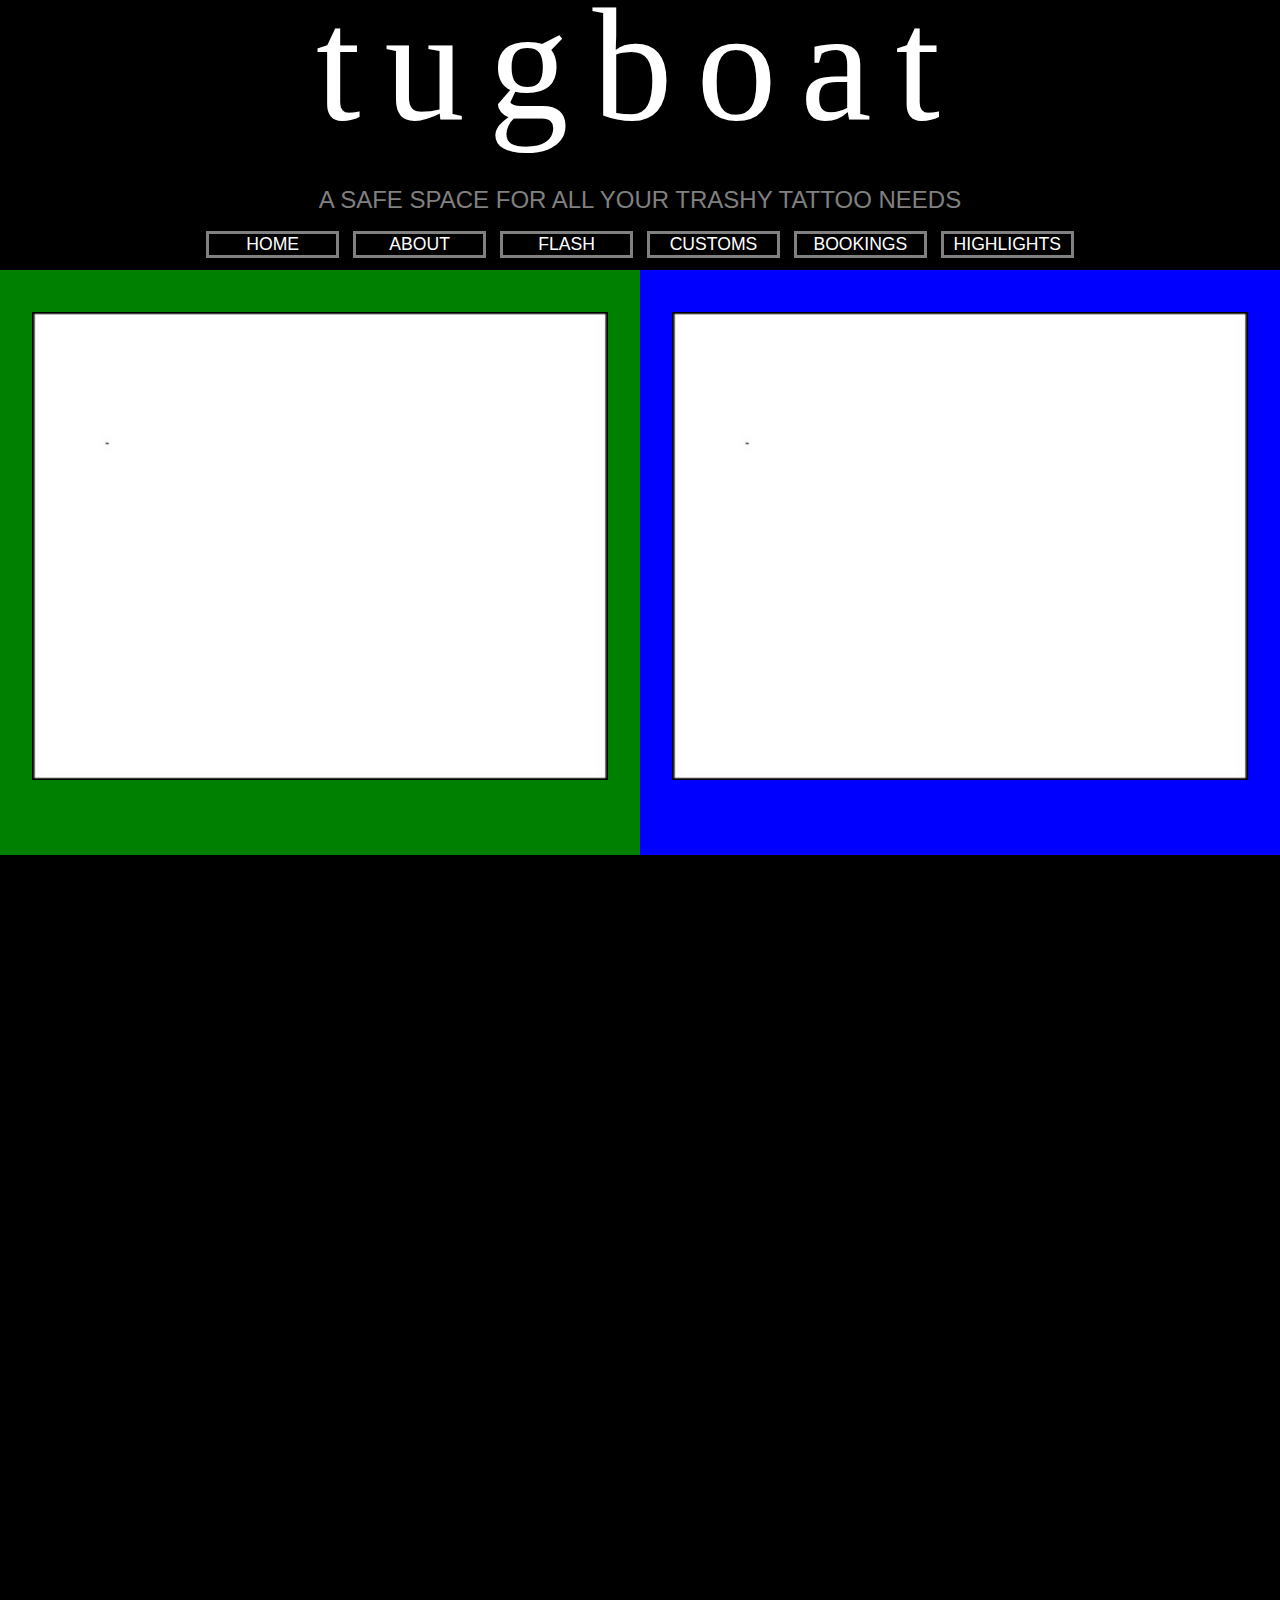
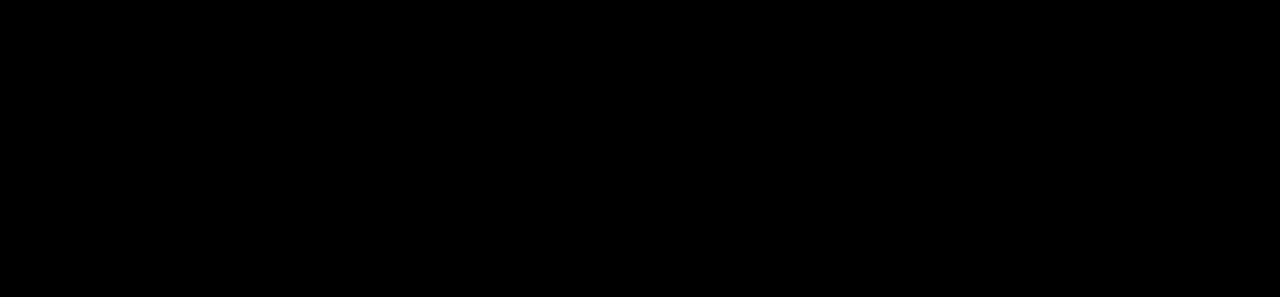
<file: index.html>
<html>
  <head>
    <title>Tugboat Tattoos</title>
   
    <script src="https://ajax.googleapis.com/ajax/libs/jquery/3.4.1/jquery.min.js"></script>
    <script> 
    $(function(){
      $("#NavigationBar").load("/navbar.html"); 
    });
    </script>
    <link rel="stylesheet" href="/homeStyle.css">
  </head> 

  <body> 
    <div id="NavigationBar"></div>
    <div class="imagePair">
      <div class="imagePairElement">
        <img src="/homephotos/placeholder.jpg" alt="placeholder" style="width: 90%;height: 80%;margin-top: 6.5%;margin-bottom: 6.5%;">
      </div>
      <div class="imagePairElement" style="background-color: blue">
        <img src="/homephotos/placeholder.jpg" alt="placeholder" style="width: 90%;height: 80%;margin-top: 6.5%;margin-bottom: 6.5%;">
      </div>
    </div>
    <div class="homeText">
      <div class="homePairTitle">
        TITLE PLACEHOLDER
      </div>
      <div style="margin-left:35%; margin-right:35%"><hr></div>
      <div class="homePairCap">
        A SPACE FOR A MUCH LONGER CAPTION PLACEHOLDER.
      </div>
    </div>
    
    <div class="imagePair">
      <div class="imagePairElement">
        <img src="/homephotos/placeholder.jpg" alt="placeholder" style="width: 90%;height: 80%;margin-top: 6.5%;margin-bottom: 6.5%;">
      </div>
      <div class="imagePairElement" style="background-color: blue">
        <img src="/homephotos/placeholder.jpg" alt="placeholder" style="width: 90%;height: 80%;margin-top: 6.5%;margin-bottom: 6.5%;">
      </div>
    </div>
    <div class="homeText">
      <div class="homePairTitle">
        TITLE PLACEHOLDER
      </div>
      <div style="margin-left:35%; margin-right:35%"><hr></div>
      <div class="homePairCap">
        A SPACE FOR A MUCH LONGER CAPTION PLACEHOLDER.
      </div>
    </div>
  </body>
</html>
</file>
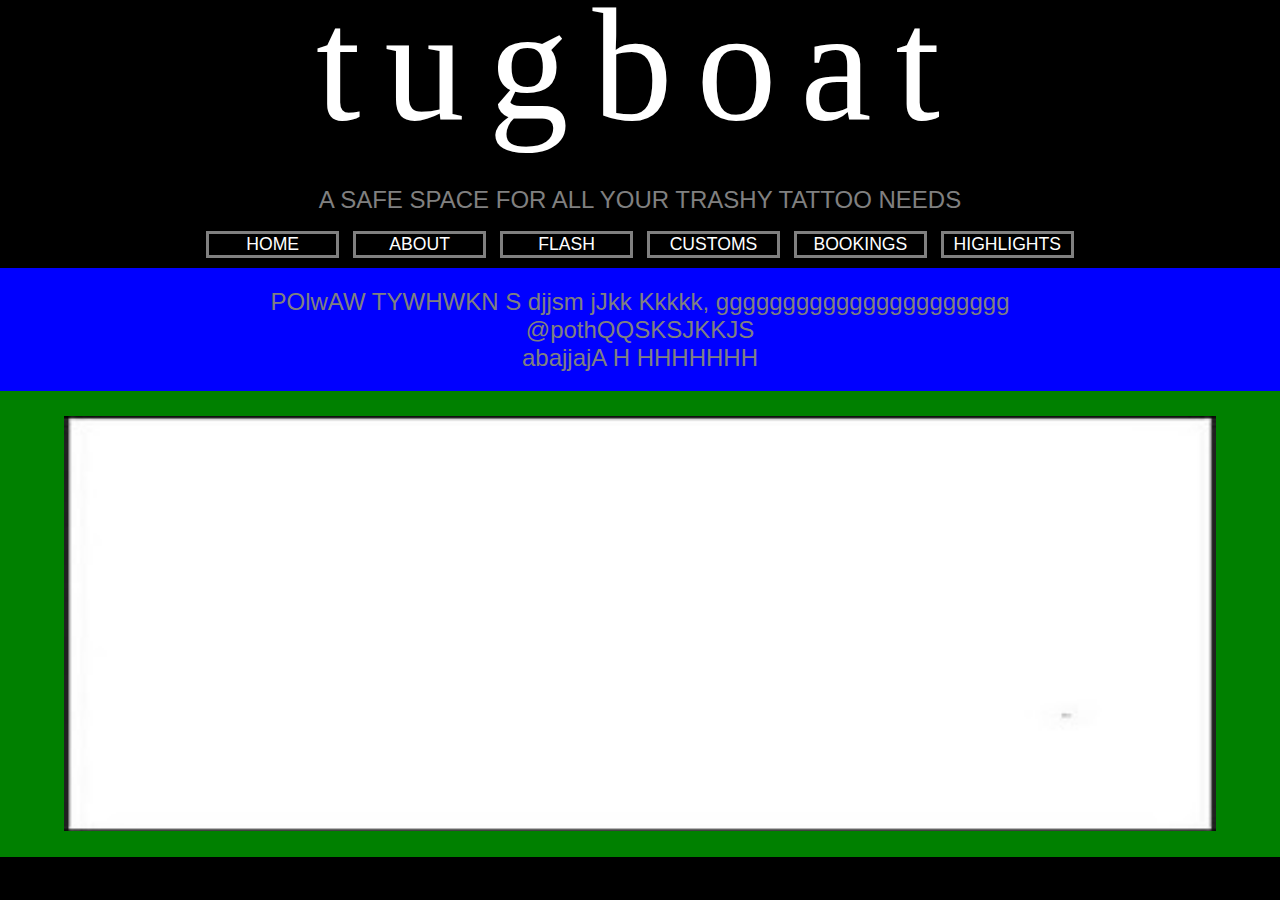
<file: about/index.html>
<title>Tugboat Tattoos - About</title>
  <head> 
    <script src="https://ajax.googleapis.com/ajax/libs/jquery/3.4.1/jquery.min.js"></script>
    <script> 
    $(function(){
      $("#NavigationBar").load("/navbar.html"); 
    });
    </script>

    <link rel="stylesheet" href="about.css">
<head>

<body> 
  <div id="NavigationBar">

</div>
  <div class="box">
    <div class="row" style="background-color: blue;width: 100%;">
      <div class="colText">
        <div class="info">
          POlwAW TYWHWKN S djjsm jJkk Kkkkk, gggggggggggggggggggggg
          <br>
          @pothQQSKSJKKJS
          <br>
          abajjajA H HHHHHHH
        </div>
      </div>
    </div>
    <div class="row" style="background-color: green;width: 100%;flex: 1;display: flex;text-align: center;justify-content: center;vertical-align: middle;">
      <img src="aboutHolder.jpg" style="width: 90%;height: auto;padding: 2%;">
    </div> 
</div>
</body>
</file>
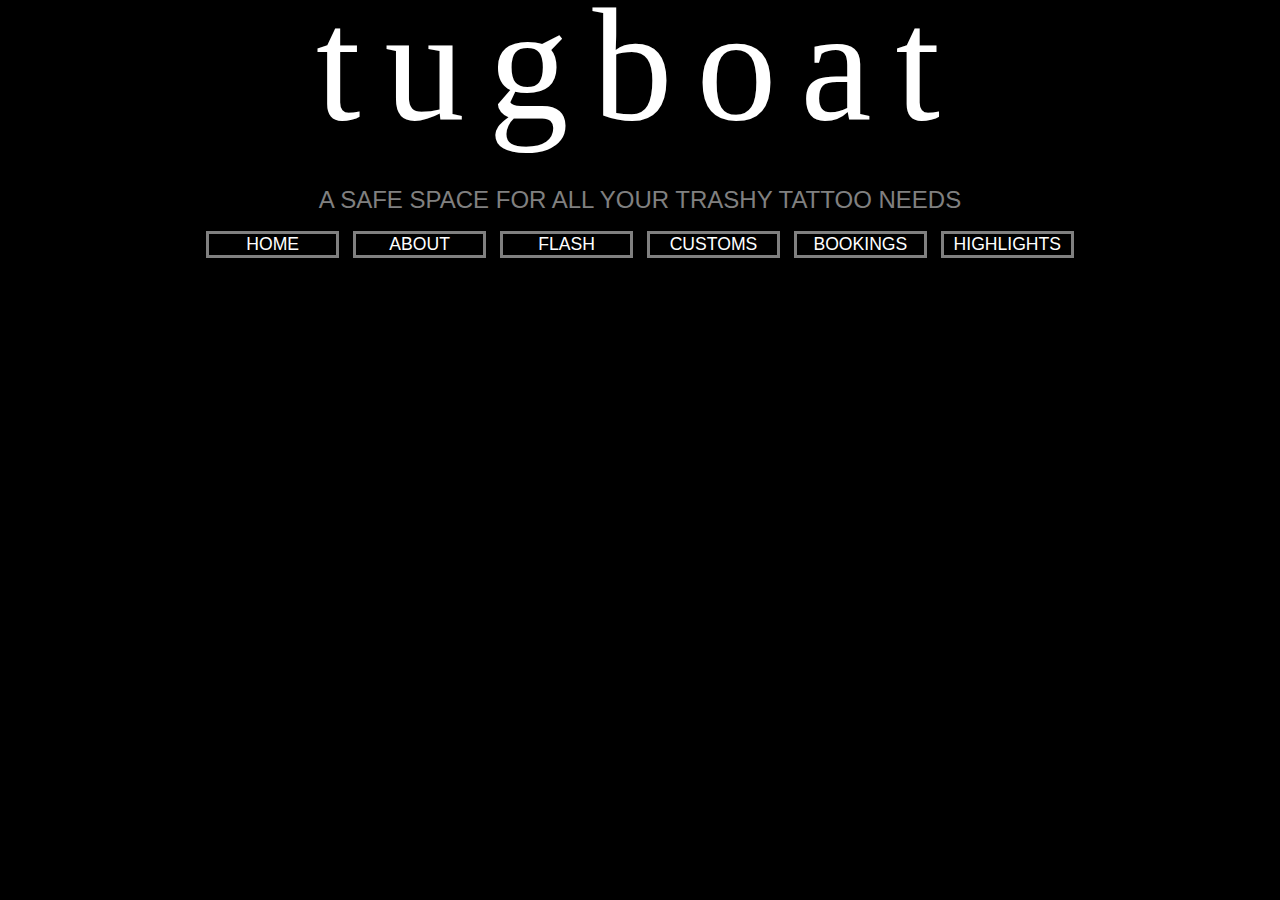
<file: bookings/index.html>
<title>Tugboat Tattoos - Bookings</title>
  <head> 
    <script src="https://ajax.googleapis.com/ajax/libs/jquery/3.4.1/jquery.min.js"></script>
    <script> 
    $(function(){
      $("#NavigationBar").load("/navbar.html"); 
    });
    </script> 
  </head> 

  <body> 
     <div id="NavigationBar"></div>
BOOKINGS
</body>
</file>
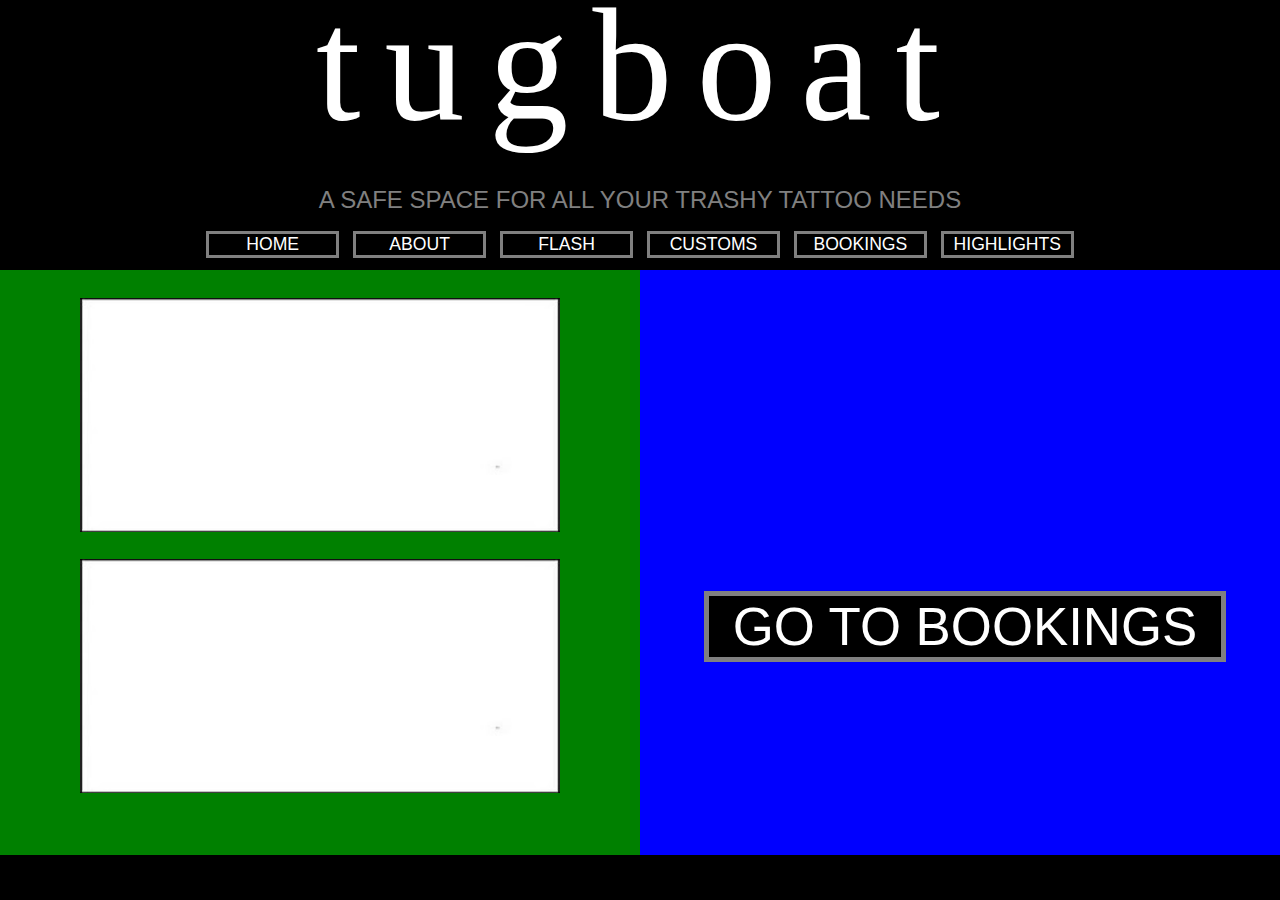
<file: customs/index.html>
<title>Tugboat Tattoos - Customs</title>
  <head> 
    <script src="https://ajax.googleapis.com/ajax/libs/jquery/3.4.1/jquery.min.js"></script>
    <script> 
    $(function(){
      $("#NavigationBar").load("/navbar.html"); 
    });
    </script>
    <link rel="stylesheet" href="customsStyle.css">
  </head> 

  <body> 
    <div id="NavigationBar"></div>
    <div class="imagePair">
      <div class="imagePairElement" style="  background-color: green;">
        <img src="customsHolder.jpg" style="height: 40%;width: 75%;margin-bottom: 2.1666%;margin-top: 4.3333%;">
        <img src="customsHolder.jpg" style="height: 40%;width: 75%;margin-top: 2.1666%;margin-bottom: 4.3333%;">
      </div>
      <div class="imagePairElement" style="background-color: blue">
        <ul style="margin-top: 50.14%; float: none; text-align: center; margin-right: auto; margin-left: auto;border: none;padding: 0; width: 80%">
          <li style="width: 100%; border-width: 5px; border-color: gray; border-style: solid; margin: auto; background-color: black; padding: 0px; text-align: center; margin: 0;">
            <a href="/bookings" style="font-size: 3em; width: 100%; border: none; padding: 0">
              GO TO BOOKINGS
            </a>
          </li>
        </ul>
      </div>
    </div>     
  </body>
</file>
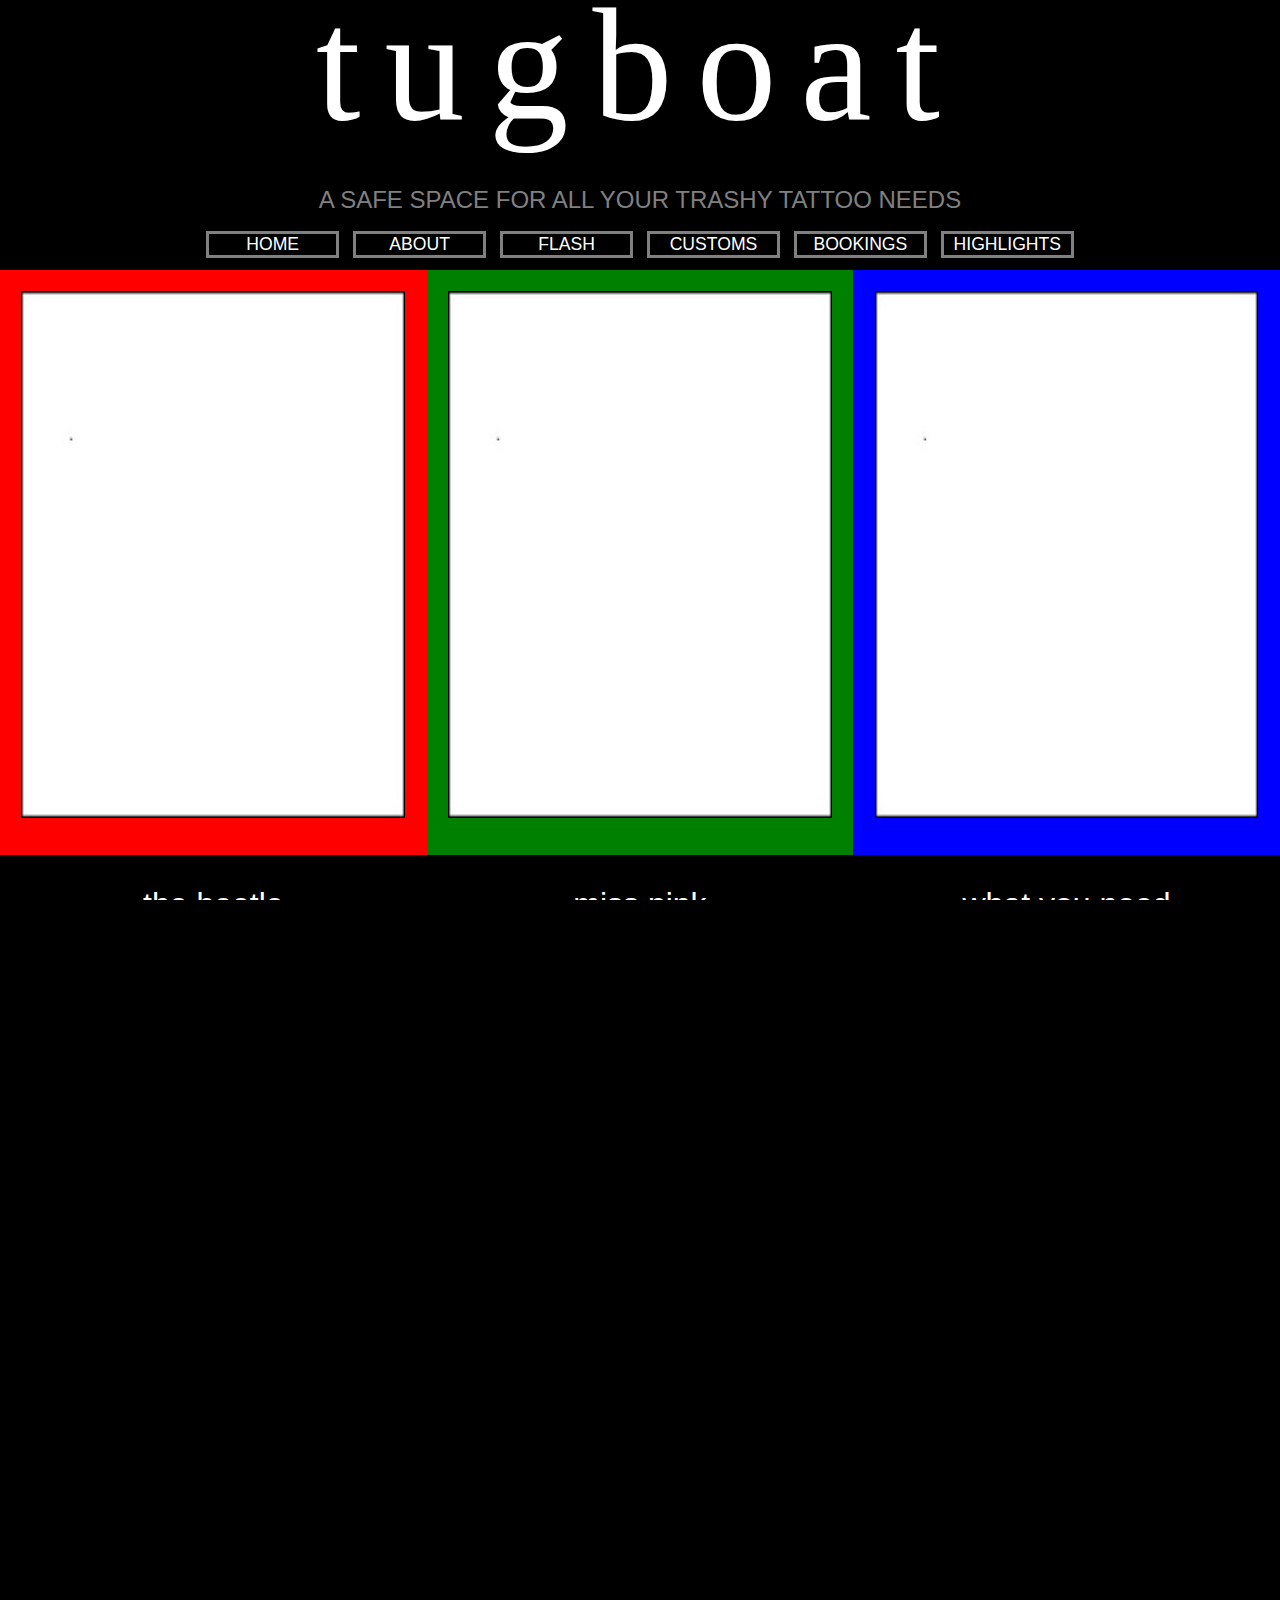
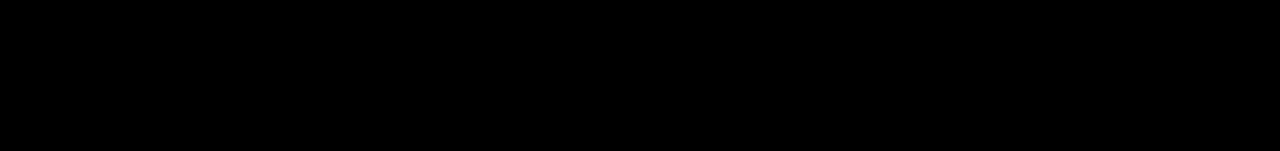
<file: flash/index.html>
<head> 
  <title>Tugboat Tattoos - Availible Flash</title>

  <script src="https://ajax.googleapis.com/ajax/libs/jquery/3.4.1/jquery.min.js"></script>
  <script> 
    $(function(){
      $("#NavigationBar").load("/navbar.html"); 
    });
  </script>
  <link rel="stylesheet" href="flashStyle.css">
</head> 

<body>
  
  <div id="NavigationBar"></div>
  <div class="row">
    <div class="col" style="background-color: red">
      <img src="/flash/flashHolder.jpg" alt="placeholder" style="width: 90%;height: 90%;margin-top: 5%;margin-bottom: 5%;">
    </div>

    <div class="col" style="background-color: green">
      <img src="/flash/flashHolder.jpg" alt="placeholder" style="width: 90%;height: 90%;margin-top: 5%;margin-bottom: 5%;">
    </div>   

    <div class="col" style="background-color: blue">
      <img src="/flash/flashHolder.jpg" alt="placeholder" style="width: 90%;height: 90%;margin-top: 5%;margin-bottom: 5%;">
    </div>   
  </div>
  
  <div class="row" style="height: 7.5%">
    <div class="colText">
      <div class="flashColTitle">
        the beetle 
      </div>
      <hr>
      <div class="flashColInfo">
        06/27/19 &mdash; 6" x 4.5"
      </div>
    </div>
    <div class="colText">
      <div class="flashColTitle">
        miss pink
      </div>
      <hr>
      <div class="flashColInfo">
        06/27/19 &mdash; 6" x 4.5"
      </div>
    </div>
    <div class="colText">
      <div class="flashColTitle">
        what you need
      </div>
      <hr>
      <div class="flashColInfo">
        06/27/19 &mdash; 6" x 4.5"
      </div>
    </div>
  </div>

    <div id="NavigationBar"></div>
  <div class="row">
    <div class="col" style="background-color: red">
      <img src="/flash/flashHolder.jpg" alt="placeholder" style="width: 90%;height: 90%;margin-top: 5%;margin-bottom: 5%;">
    </div>

    <div class="col" style="background-color: green">
      <img src="/flash/flashHolder.jpg" alt="placeholder" style="width: 90%;height: 90%;margin-top: 5%;margin-bottom: 5%;">
    </div>   

    <div class="col" style="background-color: blue">
      <img src="/flash/flashHolder.jpg" alt="placeholder" style="width: 90%;height: 90%;margin-top: 5%;margin-bottom: 5%;">
    </div>   
  </div>
  
  <div class="row" style="height: 7.5%">
    <div class="colText">
      <div class="flashColTitle">
        the beetle 
      </div>
      <hr>
      <div class="flashColInfo">
        06/27/19 &mdash; 6" x 4.5"
      </div>
    </div>
    <div class="colText">
      <div class="flashColTitle">
        miss pink
      </div>
      <hr>
      <div class="flashColInfo">
        06/27/19 &mdash; 6" x 4.5"
      </div>
    </div>
    <div class="colText">
      <div class="flashColTitle">
        what you need
      </div>
      <hr>
      <div class="flashColInfo">
        06/27/19 &mdash; 6" x 4.5"
      </div>
    </div>
  </div>
</body>
</file>
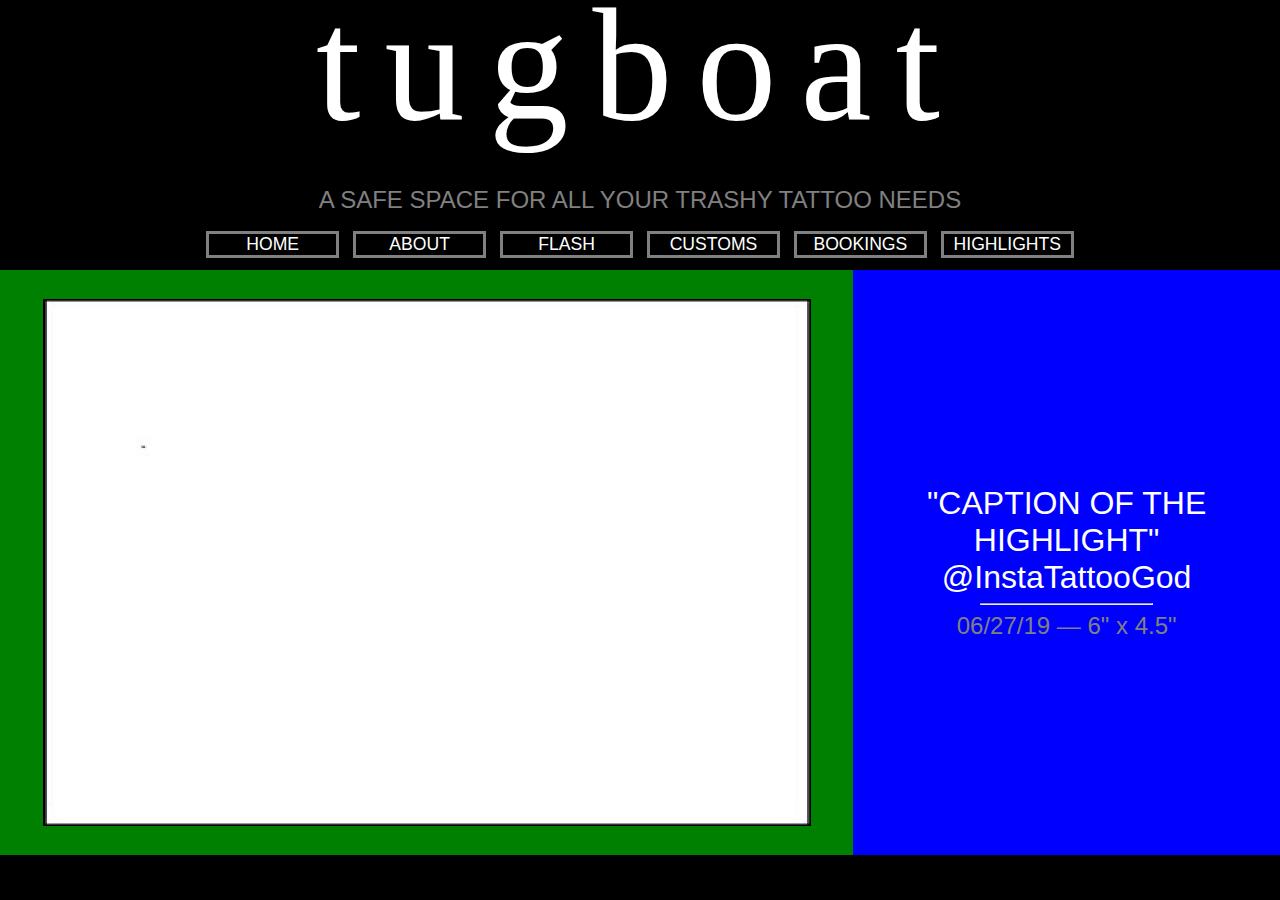
<file: highlights/index.html>
<title>Tugboat Tattoos - Highlights</title>
  <head> 
    <script src="https://ajax.googleapis.com/ajax/libs/jquery/3.4.1/jquery.min.js"></script>
    <script> 
    $(function(){
      $("#NavigationBar").load("/navbar.html"); 
    });
    </script> 
    <link rel="stylesheet" href="highlightStyle.css">
  </head> 

<body> 
  <div id="NavigationBar"></div>
  <div class="highSet">
    <div class="highSetElement" style="background-color: green; width: 66.666%">
      <img src="/highlights/placeholder.jpg" style="width: 90%;height: 90%; margin-top: 2.5%;
    margin-bottom: 2.5%;">
    </div>
    <div class="highSetElement" style="background-color: blue; width: 33.33%">
      <div class="colText">
        <div class="capAndTit">
          "CAPTION OF THE HIGHLIGHT"
          <br>
          @InstaTattooGod
        </div>
        <hr>
        <div class="flashColInfo">
          06/27/19 &mdash; 6" x 4.5"
        </div>
      </div>
     </div> 
  </div>
</body>
</file>
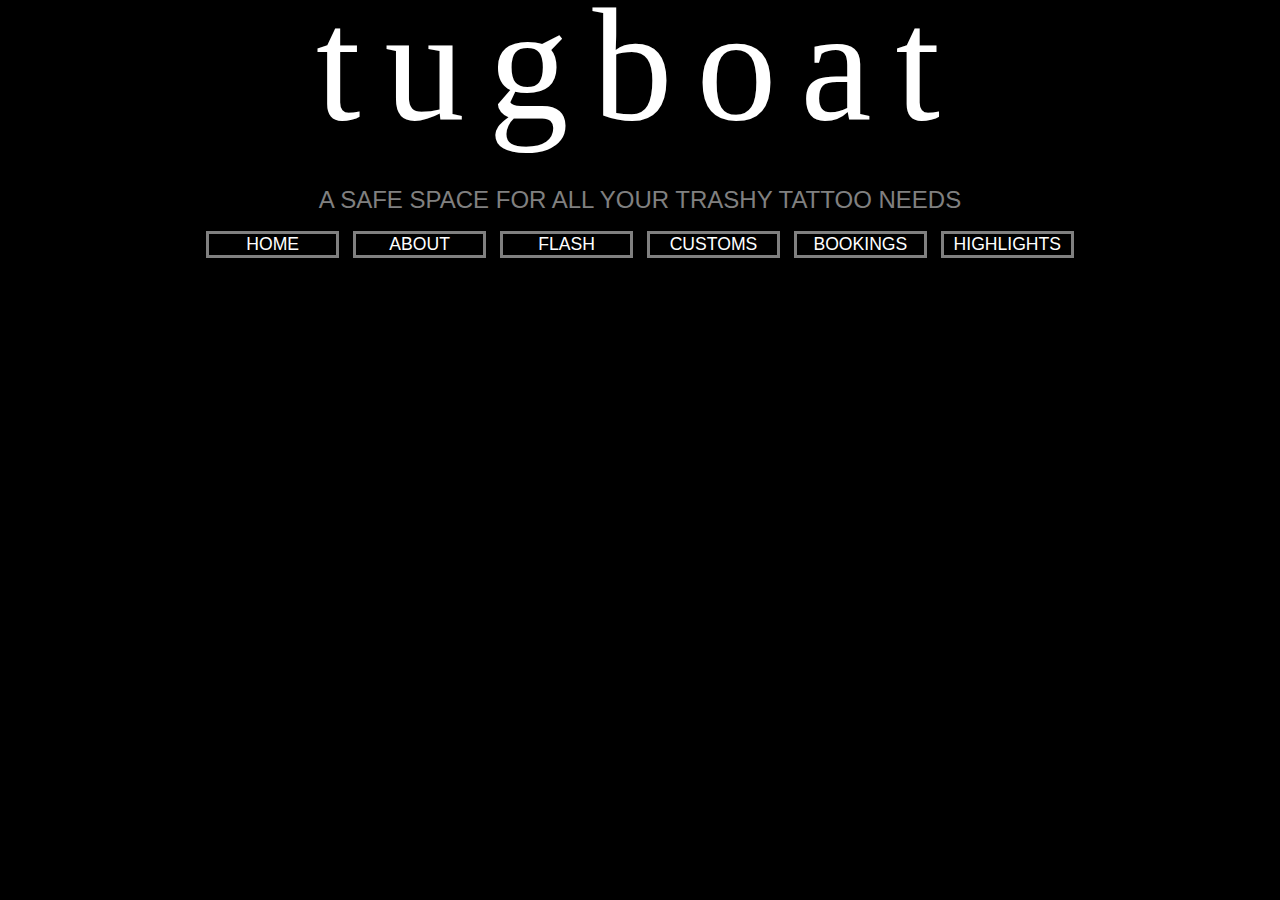
<file: navbar.html>
<head>
    <link rel="stylesheet" href="/navbarStyle.css">
</head>


<body>
<div class="tugboatTitle">tugboat</div>
<div class="titleCaption">A SAFE SPACE FOR ALL YOUR TRASHY TATTOO NEEDS</div>
<ul>
<li><a href="/">HOME</a></li>
<li><a href="/about">ABOUT</a></li>
<li><a href="/flash">FLASH</a></li>
<li><a href="/customs">CUSTOMS</a></li>
<li><a href="/bookings">BOOKINGS</a></li>
<li><a href="/highlights">HIGHLIGHTS</a></li>
</ul>
</body>
</file>
<file: homeStyle.css>
html, body {
  background-color: black;
  margin: 0;
  padding: 0;
  overflow-x: hidden;
  height:100%;
  width:100%;
}

div.imagePair::after {
  content: "";
  clear: both;
  display: table;
}

div.homeText{
  margin-top: 4%;
  margin-bottom: 8%;
}

div.imagePairElement{
  text-align: center;
  background-color: green;
  height: 65%;
  /* margin-top: 1.25%; */
  /* margin-bottom: 1.25%; */
  float: left;
  vertical-align: middle;
  width: 50%;
  /* margin-top: auto; */
}
div.homePairTitle {
  height: .85em;
  line-height: .9em;
  font-size: 2em;
  font-family: "Helvetica Neue", Helvetica, Arial, sans-serif;
  color: white;
  background-color: black;
  margin: .3em auto;
  text-align: center;
  vertical-align: middle;
}

div.homePairCap {
  font-size: 150%;
  font-family: "Helvetica Neue", Helvetica, Arial, sans-serif;
  color: gray;
  background-color: black;
  text-align: center;
  vertical-align: middle;
}
</file>
<file: about/about.css>
html, body {
  background-color: black;
  margin: 0;
  padding: 0;
  overflow-x: hidden;
  height:100%;
  width:100%;
}

hr {
  width:50%; margin: 2% auto;
}

div.info {
  font-size: 150%;
  font-family: "Helvetica Neue", Helvetica, Arial, sans-serif;
  color: gray;
}

div.row::after {
  content: "";
  clear: both;
  /* width: 100%; */
  text-align: center;
  background-color: green;
  /* float: left; */
  display: flex;
  justify-content: center;
  align-items: center;
}

div.box{
  height: 65%;
  width: 100%;
  display: flex;
  justify-content: center;
  align-items: center;
  flex-direction: column;
}

div.colText {
  /* margin-left: 10%; */
  padding: 1.5% 0;
  /* margin-right: 10%; */
  text-align: center;
  float: left;
  width: 100%;
  height: auto;
  vertical-align: middle;
  display: flex;
  justify-content: center;
  align-items: center;
}
</file>
<file: customs/customsStyle.css>
html, body {
  background-color: black;
  margin: 0;
  padding: 0;
  overflow-x: hidden;
  height:100%;
  width:100%;
}

div.imagePair::after {
  content: "";
  clear: both;
  display: table;
}

div.imagePairElement{
  text-align: center;
  height: 65%;
  /* margin-top: 1.25%; */
  /* margin-bottom: 1.25%; */
  float: left;
  width: 50%;
  margin: 0 auto;
}
</file>
<file: flash/flashStyle.css>
html, body {
  background-color: black;
  margin: 0;
  padding: 0;
  overflow-x: hidden;
  height:100%;
  width:100%;
}

div.row::after {
	content: "";
	clear: both;
	width: 100%;
	display: table;
}

div.flashColTitle {
  height: .85em;
  line-height: .9em;
  font-size: 2em;
  text-align: center;
  font-family: "Helvetica Neue", Helvetica, Arial, sans-serif;
  color: white;
  background-color: black;
  margin: .3em auto;
  vertical-align: middle;
}

hr {
	width:50%; margin: .5% auto;
}

div.flashColInfo {
	font-size: 150%;
	font-family: "Helvetica Neue", Helvetica, Arial, sans-serif;
	color: gray;
	text-align: center;
	background-color: black;
}

div.colText {
	text-align: center;
	float: left;
	width: 33.33%;
	vertical-align: middle;
	margin-top: 2%;
	margin-bottom: 8%;
}

div.col {
  text-align: center;
  background-color: green;
  float: left;
  vertical-align: middle;
  width: 33.33%;
  height: 65%;
  /* display: block; */
}
</file>
<file: highlights/highlightStyle.css>
html, body {
  background-color: black;
  margin: 0;
  padding: 0;
  overflow-x: hidden;
  height:100%;
  width:100%;
}

div.capAndTit {
   font-size: 200%;
  text-align: center;
  font-family: "Helvetica Neue", Helvetica, Arial, sans-serif;
  color: white;
}

hr {
  width:50%; margin: 2% auto;
}

div.highSet::after {
  content: "";
  clear: both;
  display: table;
}

div.flashColInfo {
  font-size: 150%;
  font-family: "Helvetica Neue", Helvetica, Arial, sans-serif;
  color: gray;
  text-align: center;
}

div.highSetElement{
  text-align: center;
  background-color: green;
  height: 65%;
  float: left;
  display: flex;
  justify-content: center;
  align-items: center;
}

div.colText {
  margin-left: 10%;
  margin-right: 10%;
  text-align: center;
  float: left;
  width: 80%;
  height: auto;
  vertical-align: middle;
}
</file>
<file: navbarStyle.css>
html, body {
  background-color: black;
  margin: 0;
  padding: 0;
  overflow-x: hidden;
  width: 100%;
  height: 100%;
}

ul {
  vertical-align: middle;
  font-family: "Helvetica Neue", Helvetica, Arial, sans-serif;
  text-align: center;
  background-color: black;
  /* margin-top: 5px; */
  /* margin-bottom: 5px; */
  margin: auto;
  padding: 0px;
  /* height: 10%; */
  width: 69%;
}

li {
  /* height: 10%; */
  display: inline-block;
  /* margin-right: 5px; */
  /* margin-left: 5px; */
  width: 15%;
  /* float: none; */
  /* margin-bottom: 0px; */
  font-size: 1.1em;
  padding: 12.5px 5px;
  /* border-style: dotted; */
  /* border-color: black; */
  /* border-width: 5px; */
}

li a {
  height: auto;
  color: white;
  border-style: solid;
  border-color: gray;
  border-size: 3px;
  display: block;
  text-decoration: none;
}


ul li a:hover, ul li a:focus {
 color:black;
 background-color:white;
}


div.tugboatTitle {
  font-size: 10em;
  font-family: "Times New Roman", Times, serif;
  letter-spacing: .15em;
  color: white;
  background-color: black;
  line-height: 82%;
  height: 20%;
  text-align: center;
  /* margin-right:-50px; */
}

div.titleCaption {
  height: 5%;
  /* line-height: 33px; */
  font-size: 150%;
  font-family: "Helvetica Neue", Helvetica, Arial, sans-serif;
  color: gray;
  background-color: black;
  margin-top: 6px;
  margin-bottom: -13px;
  align-items: center;
  justify-content: center;
  text-align: center;
}
</file>
